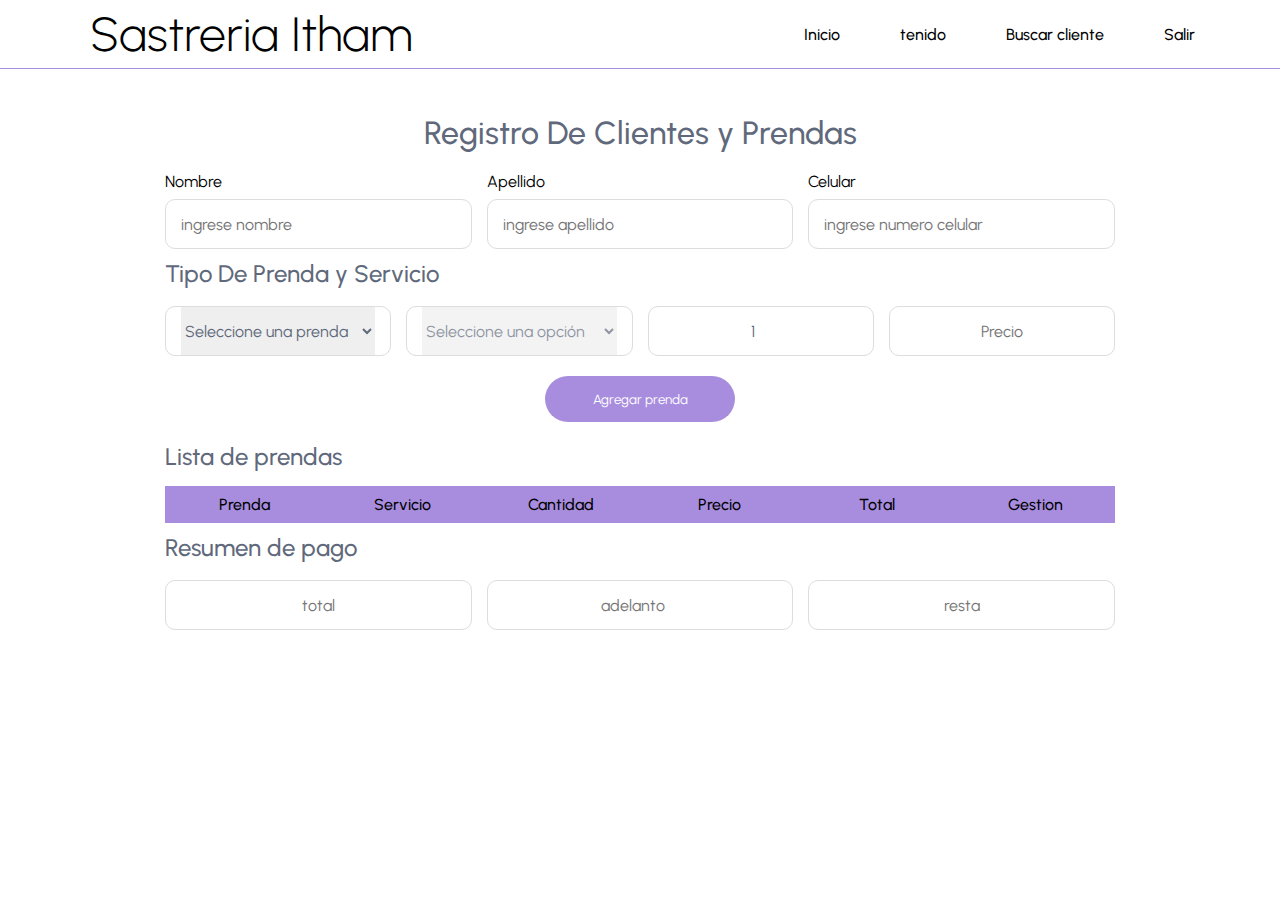
<file: views/index.html>
<!DOCTYPE html>
<html lang="es">

<head>
    <meta charset="UTF-8">
    <meta name="viewport" content="width=device-width, initial-scale=1.0">
    <link rel="stylesheet" href="/assets/style.css">
    <link rel="preconnect" href="https://fonts.googleapis.com">
    <link rel="preconnect" href="https://fonts.gstatic.com" crossorigin>
    <link href="https://fonts.googleapis.com/css2?family=Urbanist:ital,wght@0,100..900;1,100..900&display=swap" rel="stylesheet">

    <link rel="icon" sizes="192x192" href="../assets/android-chrome-192x192.png">
    <link rel="icon" sizes="512x512" href="../assets/android-chrome-512x512.png">
    <link rel="apple-touch-icon" sizes="180x180" href="../assets/apple-touch-icon.png">
    <link rel="icon" type="image/png" sizes="32x32" href="../assets/favicon-32x32.png">
    <link rel="icon" type="image/png" sizes="16x16" href="../assests/">
    <link rel="manifest" href="../assets/site.webmanifest">
    <link rel="stylesheet" href="https://cdnjs.cloudflare.com/ajax/libs/font-awesome/6.4.2/css/all.min.css">

    <title>Sastreria Itham</title>
</head>

<body>
 
    <div id="header"></div>


    <!-- <div class="titulo">
        <h1>Agregar cliente</h1>
    </div> -->

    <section class="container">
        <form action="#" method="post" class="form">
            <h1>Registro De Clientes y Prendas</h1>
            <div class="column">
                <div class="input_box">
                    <label for="nombre">Nombre</label>
                    <input type="text" id="nombre" name="nombre" placeholder="ingrese nombre" required>
                </div>
                <div class="input_box">
                    <label for="apellido">Apellido</label>
                    <input type="text" id="apellido" name="apellido" placeholder="ingrese apellido">
                </div>
                <div class="input_box">
                    <label for="celular">Celular</label>
                    <input type="tel" id="celular" name="celular" pattern="\d{9}" placeholder="ingrese numero celular">
                </div>
            </div>
            <h2>Tipo De Prenda y Servicio</h2>
            <div class="column">
                <div class="selec_box">
                    <select name="option" id="prenda">
                        <option value="" selected disabled>Seleccione una prenda</option>
                        <option value="jean">Pantalon Jean</option>
                        <option value="pantalon_vestir">Pantalon De vestir</option>
                        <option value="polo">Polo</option>
                        <option value="short">short</option>
                        <option value="camisa">Camisa</option>
                    </select>
                </div>
                <div class="selec_box">
                    <select name="option" id="opcion" disabled>
                        <option value="" selected disabled>Seleccione una opción</option>
                    </select>
                </div>
                <div class="selec_box" >
                    <input type="number" value="1" min="1" placeholder="Cantidad">
                </div>
                <div class="selec_box" >
                    <input type="text" id="precio_unitario" readonly placeholder="Precio">
                </div>
            </div>
            <div class="selec_button" >
                <button type="button" onclick="agregarFila()">Agregar prenda</button>
            </div>
            <h2>Lista de prendas</h2>
            <div class="tabla">
                <table>
                    <thead>
                        <tr>
                            <th>Prenda</th>
                            <th>Servicio</th>
                            <th>Cantidad</th>
                            <th>Precio</th>
                            <th>Total</th>
                            <th>Gestion</th>
                        </tr>
                    </thead>
                    <tbody>
                        <tr>
                            
                        </tr>
                    </tbody>
                </table>

            </div>
            <h2>Resumen de pago</h2>
            <div class="column">
                <div class="selec_box">
                    <input type="text" name="total_general" id="total" placeholder="total">
                </div>
                <div class="selec_box">
                    <input type="number" name="adelanto" id="adelanto" placeholder="adelanto">
                </div>
                <div class="selec_box">
                    <input type="text" name="resta" id="resta" placeholder="resta">
                </div>
            </div>
            
        </form>
    </section>
    <footer>
        <!-- mi nombre cuando termines  -->
    </footer>

    <script src="../js/scrip.js"></script>
    <script>
        fetch("header.html")
        .then(response => response.text())
        .then(data => document.getElementById("header").innerHTML = data);
    </script>
    <script src="../js/exportarDatos.js"></script>
</body>

</html>
</file>
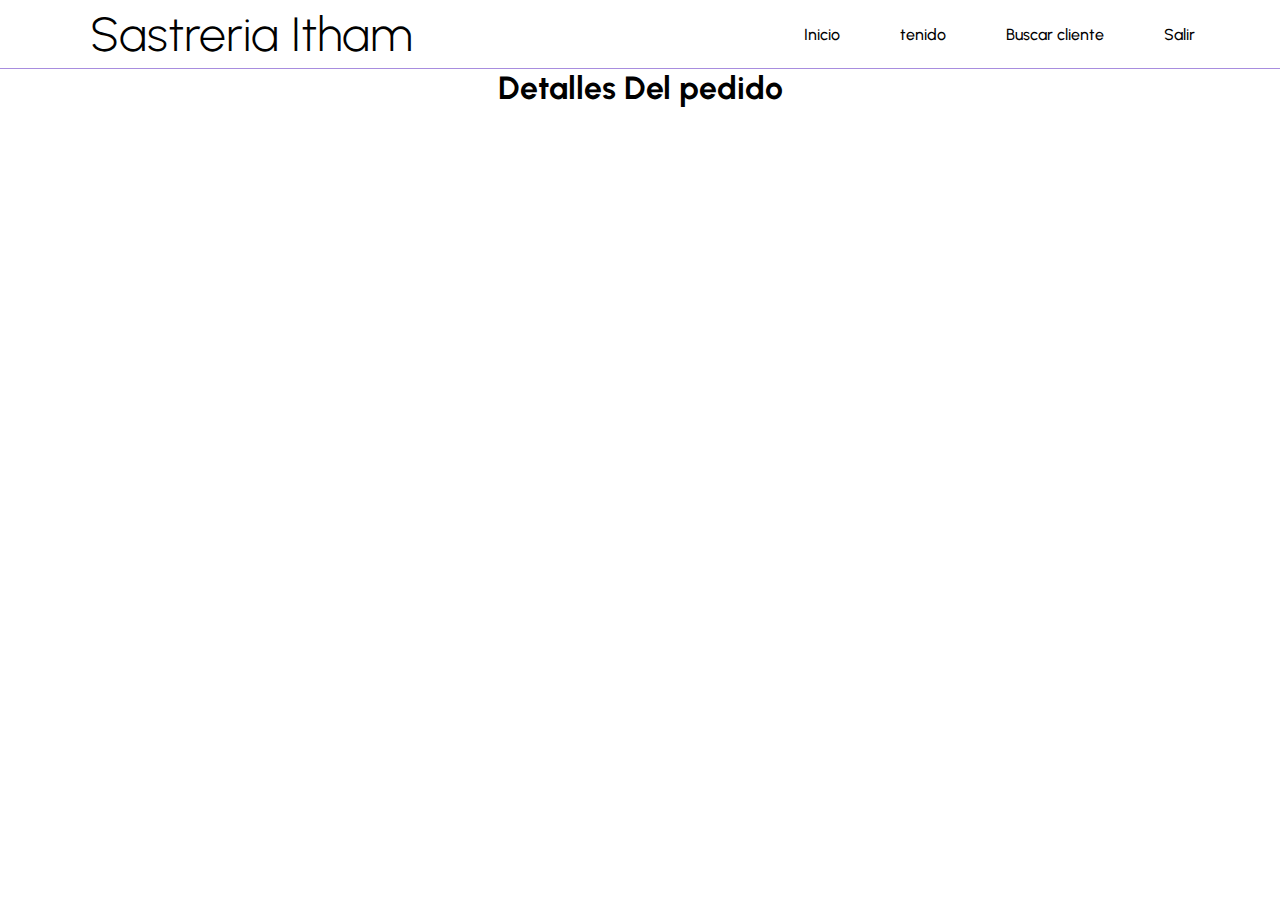
<file: views/detalle_pedido.html>
<!DOCTYPE html>
<html lang="en">
<head>
    <meta charset="UTF-8">
    <meta name="viewport" content="width=device-width, initial-scale=1.0">
    <link rel="preconnect" href="https://fonts.googleapis.com">
    <link rel="preconnect" href="https://fonts.gstatic.com" crossorigin>
    <link href="https://fonts.googleapis.com/css2?family=Urbanist:ital,wght@0,100..900;1,100..900&display=swap" rel="stylesheet">
    <link rel="icon" sizes="192x192" href="../assets/android-chrome-192x192.png">
    <link rel="icon" sizes="512x512" href="../assets/android-chrome-512x512.png">
    <link rel="apple-touch-icon" sizes="180x180" href="../assets/apple-touch-icon.png">
    <link rel="icon" type="image/png" sizes="32x32" href="../assets/favicon-32x32.png">
    <link rel="icon" type="image/png" sizes="16x16" href="../assests/">
    <link rel="manifest" href="../assets/site.webmanifest">
    <link rel="stylesheet" href="../assets/style.css">
    <title>Sastreria Itham</title>
</head>
<body>
    <div id="header"></div>

    <h1>Detalles Del pedido</h1>
    




    <script>
        fetch("header.html")
        .then(response => response.text())
        .then(data => document.getElementById("header").innerHTML = data);
    </script>
</body>
</html>
</file>
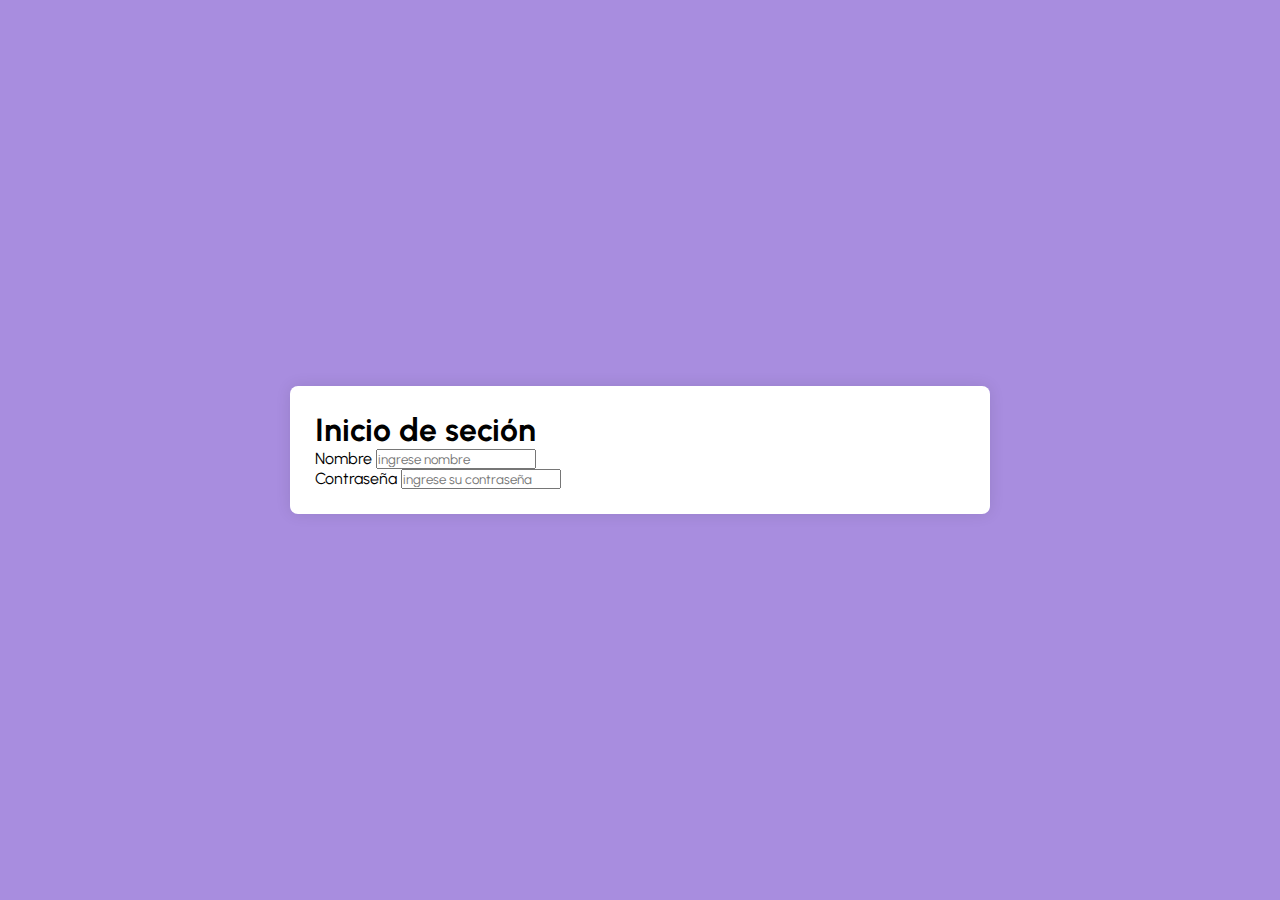
<file: views/inicio_secion.html>
<!DOCTYPE html>
<html lang="en">
<head>
    <meta charset="UTF-8">
    <meta name="viewport" content="width=device-width, initial-scale=1.0">
    <link rel="preconnect" href="https://fonts.googleapis.com">
    <link rel="preconnect" href="https://fonts.gstatic.com" crossorigin>
    <link href="https://fonts.googleapis.com/css2?family=Urbanist:ital,wght@0,100..900;1,100..900&display=swap" rel="stylesheet">
    <link rel="icon" sizes="192x192" href="../assets/android-chrome-192x192.png">
    <link rel="icon" sizes="512x512" href="../assets/android-chrome-512x512.png">
    <link rel="apple-touch-icon" sizes="180x180" href="../assets/apple-touch-icon.png">
    <link rel="icon" type="image/png" sizes="32x32" href="../assets/favicon-32x32.png">
    <link rel="icon" type="image/png" sizes="16x16" href="../assests/">
    <link rel="manifest" href="../assets/site.webmanifest">
    <link rel="stylesheet" href="https://cdnjs.cloudflare.com/ajax/libs/font-awesome/6.4.2/css/all.min.css">
    <link rel="stylesheet" href="/assets/login.css">
    <title>Sastreira Itham</title>
</head>
<body>
    <section class="container-login">
        <form action="#" class="form-login">
            <h1>Inicio de seción</h1>
            <div class="column">
                <div class="input_box-login">
                    <label for="nombre">Nombre</label>
                    <input type="text" id="nombre" name="nombre" placeholder="ingrese nombre" required>
                <div class="input_box-login">
                    <label for="contrasena">Contraseña</label>
                    <input type="password" id="contrasena" name="contrasena" placeholder="ingrese su contraseña" required>
                </div>
            </div>
        </form>
    </section>
</body>
</html>
</file>
<file: assets/style.css>
*{
    box-sizing: border-box;
    font-family: "Urbanist", sans-serif; 
    margin: 0;
    padding: 0;
  
}
:root{
    --primary-color : #707070;
    --heading-color : #343F52;
    --paragraph-color : #60697B;
    --white : #ffffff; 
}

body{
   
    align-items: center;
    display: flex;
    min-height: 100vh;
    flex-direction: column;
    /* justify-content: center; */
    /* padding: 20px ; */
    justify-content: flex-start;
}


/*******************


***************/

#header {
    width: 100%;
}

header{
    width: 100%;
    display: flex;
    justify-content: space-between;
    align-items: center;
    /* background-color: #a88ddf  ; */
    padding: 5px 70px ;
    border-bottom:  1px solid #a88ddf ;

}

.logo h1{

    color: black;
    font-size: 3rem;
    font-weight: 300;
    margin-left: 20px;
}


nav.menu ul{
    list-style: none;
    display: flex;
}

nav.menu ul li{
    margin-left: 30px;
}


nav.menu ul li a{
    text-decoration: none;
    color: black;
    font-weight: 500;
}

li{
    padding: 15px;
    border-radius: 25px;
    box-sizing: border-box;
}

li:hover{
    background-color: #a88ddf;
    cursor: pointer;
    color: var(--primary-color);

}



/**************


***************/


.container{
    /* background:chocolate; */
    /* border-radius: 8px; */
    max-width: 1000px;
    position: relative;
    padding: 25px;
    width: 100%;


    /** agregado para la tabla***/

    Flex-grow: 1; /* Permite que el formulario ocupe el espacio disponible */
    display: flex;
    flex-direction: column;

}

.container h1{
    font-size: 2rem;
    color: var(--paragraph-color);
    font-weight: 500;
    text-align: center;
}

.container .form{
    /* background-color: #900C3F; */
    margin-top: 20px;
}

.form .input_box{
    /* background:#900C3F ; */
    margin-top: 20px;
    width: 100%;
}

.input_box label{
    color: black;
}

.form :where(.input_box input, .selec_box ){
    position: relative;
    height: 50px;
    width: 100%;
    outline: none;
    border: 1px solid #ddd;
    border-radius: 10px;
    padding: 0 15px;
    color: var(--primary-color);
    font-size: 1rem;
    margin-top: 8px;
}


.column{
    display: flex;
    column-gap: 15px;

}

.container h2{
    color: var(--paragraph-color);
    font-size: 1.5rem;
    font-weight: 500;
    margin-top: 10px;
    margin-bottom: 10px;
}





.selec_box select{
    height: 100%;
    width: 100%;
    outline: none;
    border: none;
    color: var(--paragraph-color);
    font-size: 1rem;
}

.selec_box input{
    font-size: 1rem;
    outline: none;
    border: none;
    color: var(--paragraph-color);
    text-align: center;
    height: 100%;
    width: 100%;

}

/*Boton*/
.selec_button{
    display: flex;
    align-items: center;
    justify-content: center;
    margin: 20px 0px;
}

.selec_button button{
    height: 100%;
    width: 20%;
    text-align: center;
    border-radius: 25px;
    padding: 15px;
    /* outline: none; */
    border: none;
    color: #ffffff;
    background: #a88ddf;
    cursor: pointer;
    transition: all 0.2s ease-in-out;
}

.selec_button button:hover{
    background: #825dcc;
    
}

button:active {
    transform: scale(0.95); /* Reduce ligeramente el tamaño */
    /* background-color: darkblue; */
}

/* Evita que pierda el foco después de hacer clic */
button:focus {
    outline: none;
}




/*tabla*/

.tabla-container {
    width: 100%;
    margin-top: auto; /* Empuja la tabla hacia abajo */
}


.tabla{
    margin-top: 15px;
    /* border: solid 1px var(--heading-color); */
}

table{
    color: var(--heading-color);
    table-layout: fixed;
    width: 100%;
    border-collapse: collapse;
    max-width: 1000px;
    
}


thead{
    background:#a88ddf  ;
    
    
}

th{
    padding: 9px;
    color:black;
    font-weight: 500; 
}

td{
    padding:6px;
    text-align: center;
    border-bottom: solid 1px #a88ddf  ;
}

tbody tr{
    cursor: pointer;
    
}

tbody tr td input{
    font-size: 16px;
    text-align: center;
    border: none;
    outline: none;
    background: transparent;
    color: var(--paragraph-color);
}

tbody tr:hover{
    background: #d3ccd6;
}


















@media screen and (max-width: 500px) {
    .form .column .tabla{
        flex-wrap:Wrap;
    } 
}






/* a, b, c, d, e, f, g, h, i, j, k, l, m, n, ñ, o, p, q, r, s, t, u, v, w, x, y, z.  */
</file>
<file: assets/login.css>
*{
    box-sizing: border-box;
    font-family: "Urbanist", sans-serif; 
    margin: 0;
    padding: 0;
  
}

:root{
    --primary-color : #707070;
    --heading-color : #343F52;
    --paragraph-color : #60697B;
    --white : #ffffff; 
    --mor : #a88ddf
}

body{
    align-items: center;
    background-color: var(--mor);
    display: flex;
    justify-content: center;
    padding:20px;
    min-height: 100vh;
}

.container-login{
    position: relative;
    max-width: 700px;
    width: 100%;
    padding: 25px;
    background-color: #fff;
    border-radius: 8px;
    box-shadow: 0 0 15px rgb(0, 0, 0,0.1);
}
</file>
